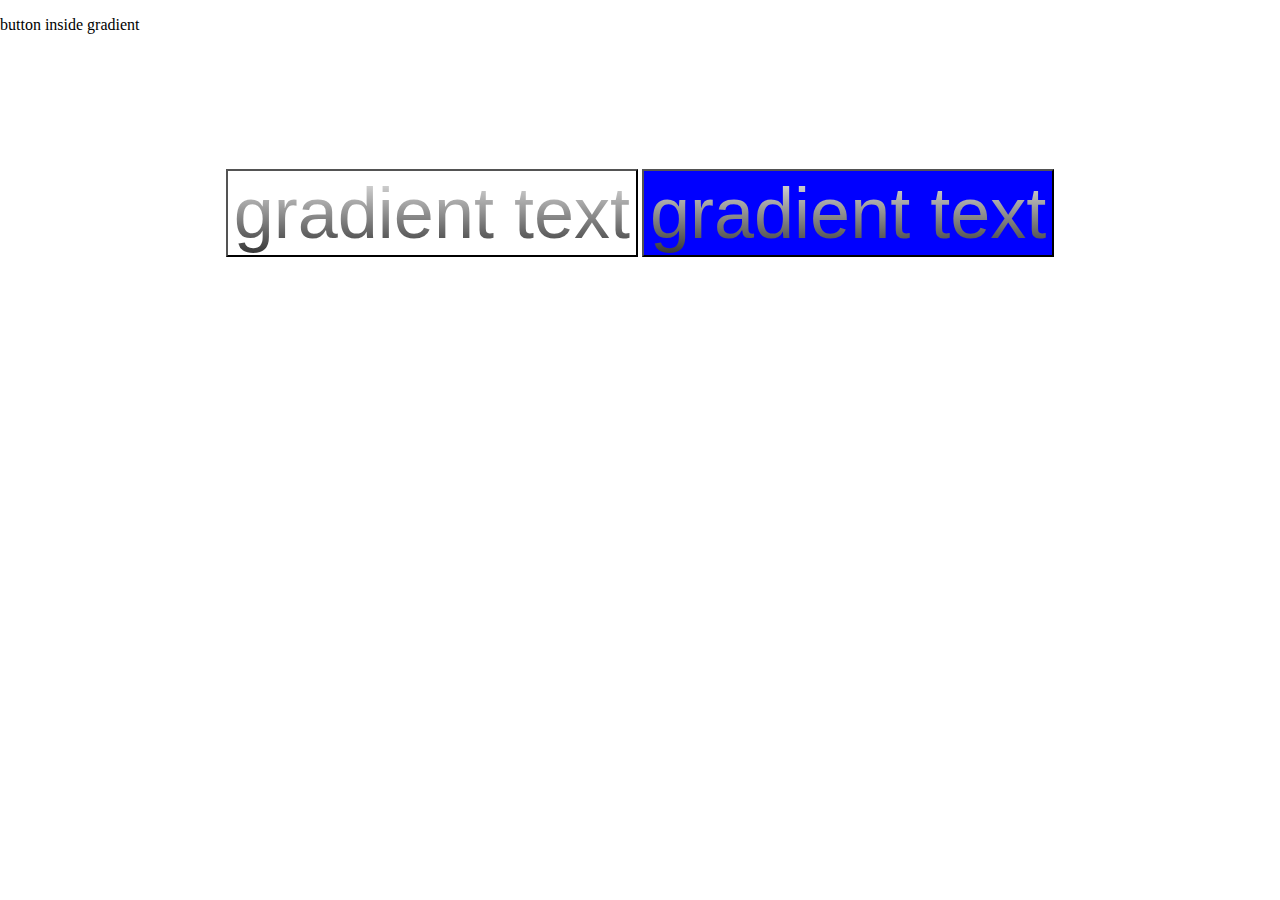
<file: index.html>
<!DOCTYPE html>
<html lang="en">
<head>
    <meta charset="UTF-8">
    <meta name="viewport" content="width=device-width, initial-scale=1.0">
    <title>Document</title>
<style>
body{
    margin:0;
    padding:0;
    list-style-type: none;
}    
.main-sec{
    text-align: center;
    margin:110px;
}
.main-sec .gradient-text {
	font-size: 72px;
	background: -webkit-linear-gradient(#eee, #333);
	-webkit-background-clip: text;
	-webkit-text-fill-color: transparent;
}
.gradient-text-2{
    position: relative;
  font-size: 72px;
  background: -webkit-linear-gradient(#eee, #333);
  -webkit-background-clip: text;
  -webkit-text-fill-color: transparent; 
  margin-top:25px;
}
.gradient-text-2:before{
    content: '';
  position: absolute;
  top: 0;
  left: 0;
  width: 100%;
  height: 100%;
  background: blue;
  z-index: -1;    
}
</style>    
</head>
<body>
  <p>button inside gradient</p>
  <div class="main-sec">
    <button type="button" class="gradient-text">gradient text</button>
    <button type="button" class="gradient-text-2">gradient text</button>
  </div>    
</body>
</html>
</file>
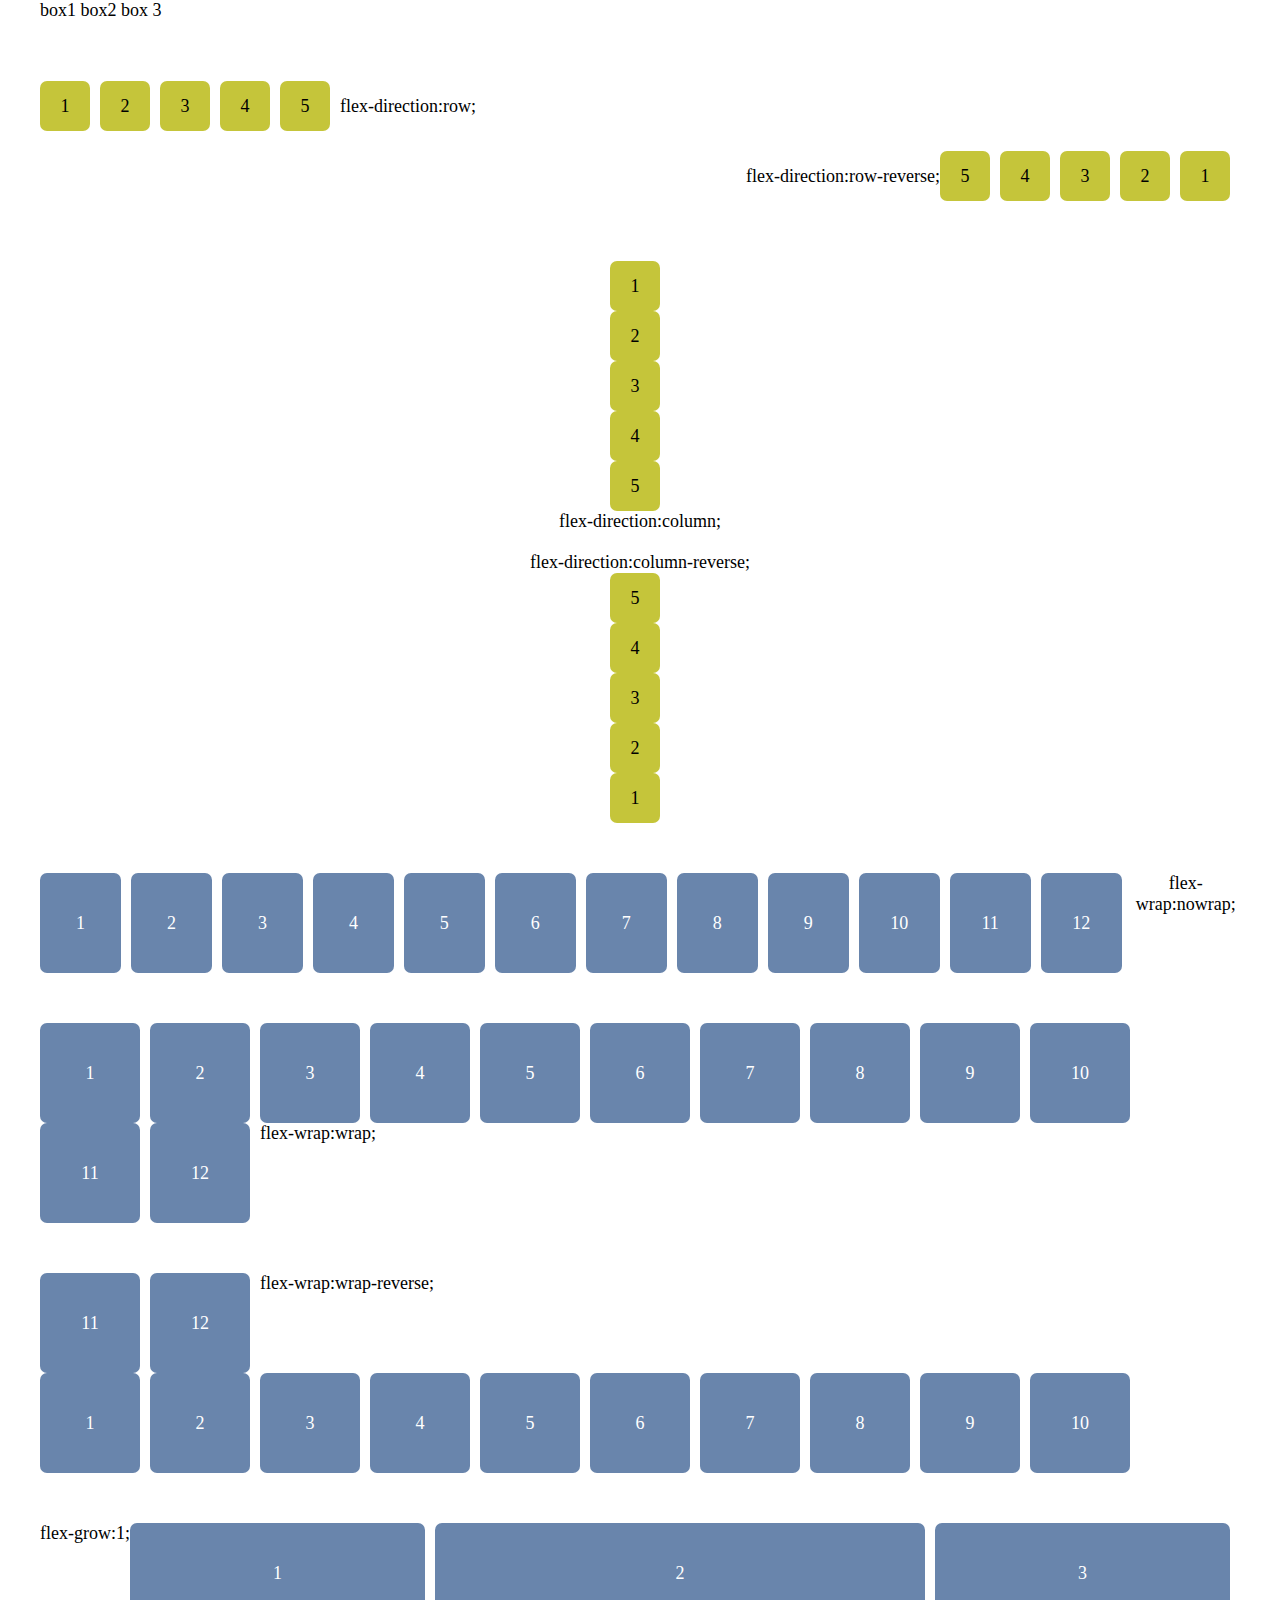
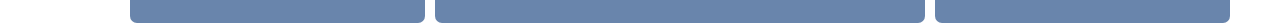
<file: flexbox.html>
<!DOCTYPE html>
<html lang="en">
<head>
    <meta charset="UTF-8">
    <meta name="viewport" content="width=device-width, initial-scale=1.0">
    <title>FlexBox</title>
    <link href="./style.css" type="text/css" rel="stylesheet" />
</head>
<body>
    <div class="container">
    <!---flex---->
    <div class="main">box1 box2 box 3</div>
    <!--flex-direction-->
    <!--flex-direction:row;-->
    <div class="fl-dir">
        <div class="inner-box">1</div>
        <div class="inner-box">2</div>
        <div class="inner-box">3</div>
        <div class="inner-box">4</div>
        <div class="inner-box">5</div>
        <div>flex-direction:row;</div>
    </div>
    <!-- flex-direction:row-reverse; -->
    <div class="fl-dir-2">
        <div class="inner-box">1</div>
        <div class="inner-box">2</div>
        <div class="inner-box">3</div>
        <div class="inner-box">4</div>
        <div class="inner-box">5</div>
        <div>flex-direction:row-reverse;</div>
    </div>
    <!--flex-direction:column;-->
    <div class="fl-dir-3">
            <div class="inner-box">1</div>
            <div class="inner-box">2</div>
            <div class="inner-box">3</div>
            <div class="inner-box">4</div>
            <div class="inner-box">5</div>
            <div>flex-direction:column;</div>
    </div>
    <!-- flex-direction:column-reverse; -->
    <div class="fl-dir-4">
            <div class="inner-box">1</div>
            <div class="inner-box">2</div>
            <div class="inner-box">3</div>
            <div class="inner-box">4</div>
            <div class="inner-box">5</div>
            <div>flex-direction:column-reverse;</div>
    </div>
    <!--flex-direction-->

    <!--flex-wrap-->
    <!---flex-wrap:nowwrap-->
    <div class="flex-wrap">
      <div class="inner-wrap">1</div>
      <div class="inner-wrap">2</div>
      <div class="inner-wrap">3</div>
      <div class="inner-wrap">4</div>
      <div class="inner-wrap">5</div>
      <div class="inner-wrap">6</div>
      <div class="inner-wrap">7</div>
      <div class="inner-wrap">8</div>
      <div class="inner-wrap">9</div>
      <div class="inner-wrap">10</div>
      <div class="inner-wrap">11</div>
      <div class="inner-wrap">12</div>
      <div class="">flex-wrap:nowrap;</div>
    </div>
    <!---flex-wrap:nowwrap-->
        <!---flex-wrap:wrap-->
        <div class="flex-wrap-1">
            <div class="inner-wrap">1</div>
            <div class="inner-wrap">2</div>
            <div class="inner-wrap">3</div>
            <div class="inner-wrap">4</div>
            <div class="inner-wrap">5</div>
            <div class="inner-wrap">6</div>
            <div class="inner-wrap">7</div>
            <div class="inner-wrap">8</div>
            <div class="inner-wrap">9</div>
            <div class="inner-wrap">10</div>
            <div class="inner-wrap">11</div>
            <div class="inner-wrap">12</div>
            <div class="">flex-wrap:wrap;</div>
        </div>
        <!---flex-wrap:wrap-->
        <!---lex-wrap:wrap-reverse;--->
        <div class="flex-wrap-2">
            <div class="inner-wrap">1</div>
            <div class="inner-wrap">2</div>
            <div class="inner-wrap">3</div>
            <div class="inner-wrap">4</div>
            <div class="inner-wrap">5</div>
            <div class="inner-wrap">6</div>
            <div class="inner-wrap">7</div>
            <div class="inner-wrap">8</div>
            <div class="inner-wrap">9</div>
            <div class="inner-wrap">10</div>
            <div class="inner-wrap">11</div>
            <div class="inner-wrap">12</div>
            <div class="">flex-wrap:wrap-reverse;</div>
          </div>
        <!---lex-wrap:wrap-reverse;--->      
    <!--flex-wrap-->

    <!--flex-grow-->
    <div class="flex-grow">
        <div>flex-grow:1;</div>
        <div class="item">1</div>
        <div class="item-2">2</div>
        <div class="item">3</div>
    </div>
    <!--flex-grow-->


</div>    
</body>
</html>
</file>
<file: style.css>
body{
    margin:0;
    padding:0;
    list-style-type: none;
    font-size: 18px;
    text-align: center;
}
.container{
  display: block;
  width:1200px;
  margin:0 auto;
}
.main{
    display: flex;
}
/*---flex-direction--*/
.fl-dir{
    margin-top:60px;
    display: flex;
    flex-direction: row;
    align-items: center;
}
.fl-dir .inner-box{
   height:50px;
   width:50px;
   border-radius: 7px;
   background-color: rgb(197, 197, 58);
   margin-right:10px;
   display: flex;
   justify-content: center;
   align-items: center;
}
.fl-dir-2{
    margin-top:20px;
    display: flex;
    flex-direction: row-reverse;
    align-items: center;
}
.fl-dir-2 .inner-box{
   height:50px;
   width:50px;
   border-radius: 7px;
   background-color: rgb(197, 197, 58);
   margin-right:10px;
   display: flex;
   justify-content: center;
    align-items: center;
}
.fl-dir-3{
    margin-top:60px;
    display: flex;
    flex-direction:column;
    align-items: center;
}
.fl-dir-3 .inner-box{
   height:50px;
   width:50px;
   border-radius: 7px;
   background-color: rgb(197, 197, 58);
   margin-right:10px;
   display: flex;
   justify-content: center;
   align-items: center;
}
.fl-dir-4{
    margin-top:20px;
    display: flex;
    flex-direction:column-reverse;
    align-items: center;
}
.fl-dir-4 .inner-box{
   height:50px;
   width:50px;
   border-radius: 7px;
   background-color: rgb(197, 197, 58);
   margin-right:10px;
   display: flex;
   justify-content: center;
    align-items: center;
}

/*---flex-direction--*/
.flex-wrap{
    margin-top:50px;
    display: flex;
    flex-wrap:nowrap;
}
.flex-wrap .inner-wrap{
    height:100px;
    width:100px;
    border-radius: 7px;
    background-color: rgb(105, 133, 172);
    margin-right:10px;
    display: flex;
    justify-content: center;
     align-items: center;
     color:#fff;
}
.flex-wrap-1{
    margin-top:50px;
    display: flex;
    flex-wrap:wrap;
}   
.flex-wrap-1 .inner-wrap{
    height:100px;
    width:100px;
    border-radius: 7px;
    background-color: rgb(105, 133, 172);
    margin-right:10px;
    display: flex;
    justify-content: center;
     align-items: center;
     color:#fff;
}
.flex-wrap-2{
    margin-top:50px;
    display: flex;
    flex-wrap:wrap-reverse;
}   
.flex-wrap-2 .inner-wrap{
    height:100px;
    width:100px;
    color:#fff;
    border-radius: 7px;
    background-color: rgb(105, 133, 172);
    margin-right:10px;
    display: flex;
    justify-content: center;
     align-items: center;
}

/*---flex-grow---*/
.flex-grow{
 display: flex;
 margin-top:50px;
}
.flex-grow .item{
 display: flex;
 height:100px;
 flex-grow: 1;
 width:100px;
 color:#fff;
 border-radius: 7px;
 background-color: rgb(105, 133, 172);
 margin-right:10px;
 display: flex;
 justify-content: center;
  align-items: center;
}
.flex-grow .item-2{
    display: flex;
    flex-grow: 2;
    height:100px;
    width:100px;
    color:#fff;
    border-radius: 7px;
    background-color: rgb(105, 133, 172);
    margin-right:10px;
    display: flex;
    justify-content: center;
     align-items: center;
}
</file>
